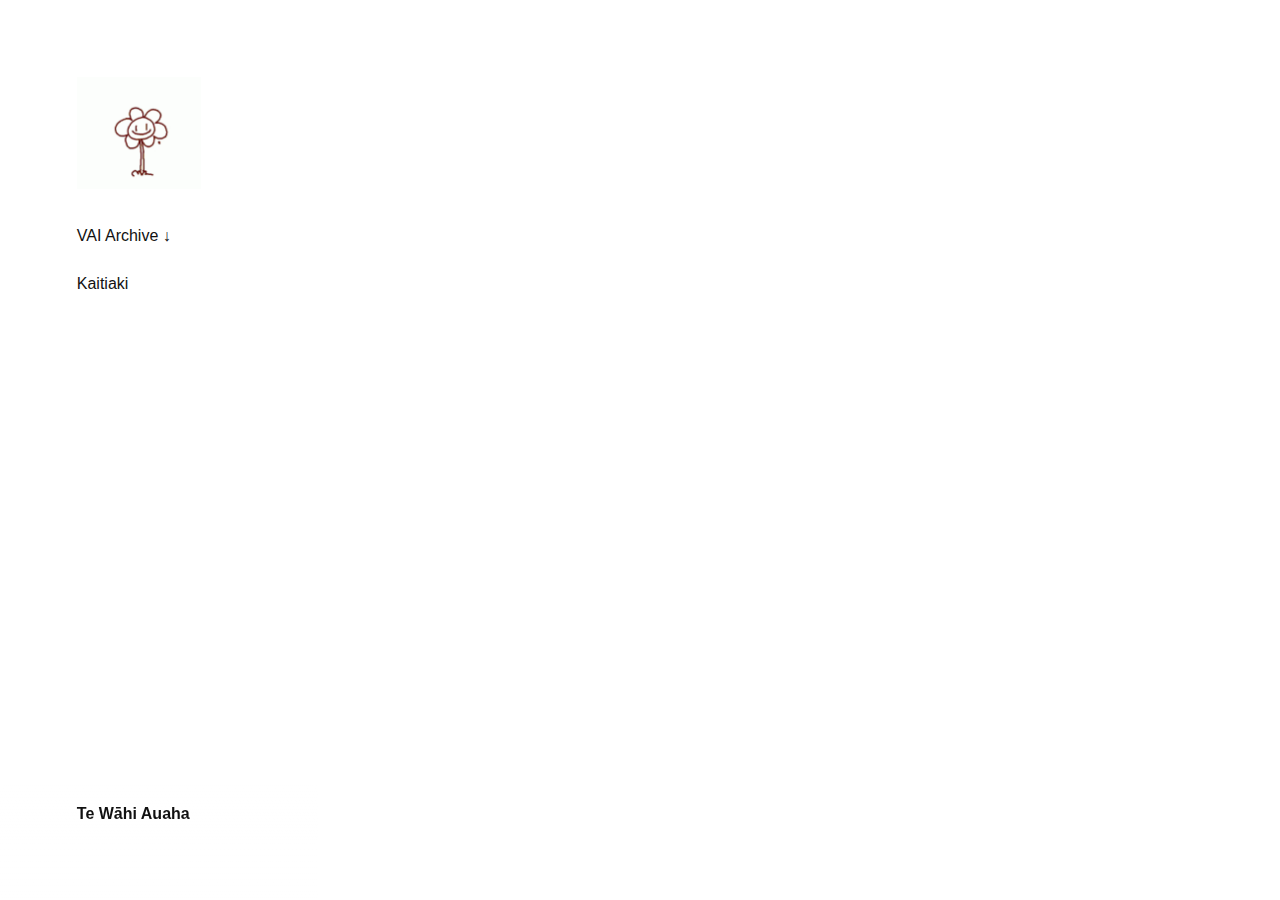
<file: index.html>
<!DOCTYPE html>
<html>
  <head>
    <link rel="apple-touch-icon" sizes="180x180" href="/apple-touch-icon.png">
  <link rel="icon" type="image/png" sizes="32x32" href="/favicon-32x32.png">
  <link rel="icon" type="image/png" sizes="16x16" href="/favicon-16x16.png">
  <link rel="manifest" href="/site.webmanifest">
    <meta content="width=device-width, initial-scale=1.0, user-scalable=0, minimum-scale=1.0, maximum-scale=1.0" name="viewport">
    <meta name="description" content="Archive for Visual Arts Innovation students at Takapuna Grammar School">
    <meta property="og:image" content="/og.png">
    <title>VAI Archive</title>
    <link rel="shortcut icon" href="/favicon.ico">
  </head>
  <link href="/index.css" rel="stylesheet" type="text/css">
  <body>
    <div class="layout">
      <img src="flower.gif" width="20%"><br><br>
      <p class="link-download">VAI Archive ↓</p>
      <ul>
        <li><a class="title title-folder" href="/kaitiaki">Kaitiaki</a></li>
        <!--li><a class="title title-folder" href="/2021/index.html">2021</a></li-->
      </ul>
    </div>
    
<div class="contact-container">
  <a class="contact-link" href="https://tewahi.com"><b>Te Wāhi Auaha</b></a>
</div>
    
  </body>
</html>
</file>
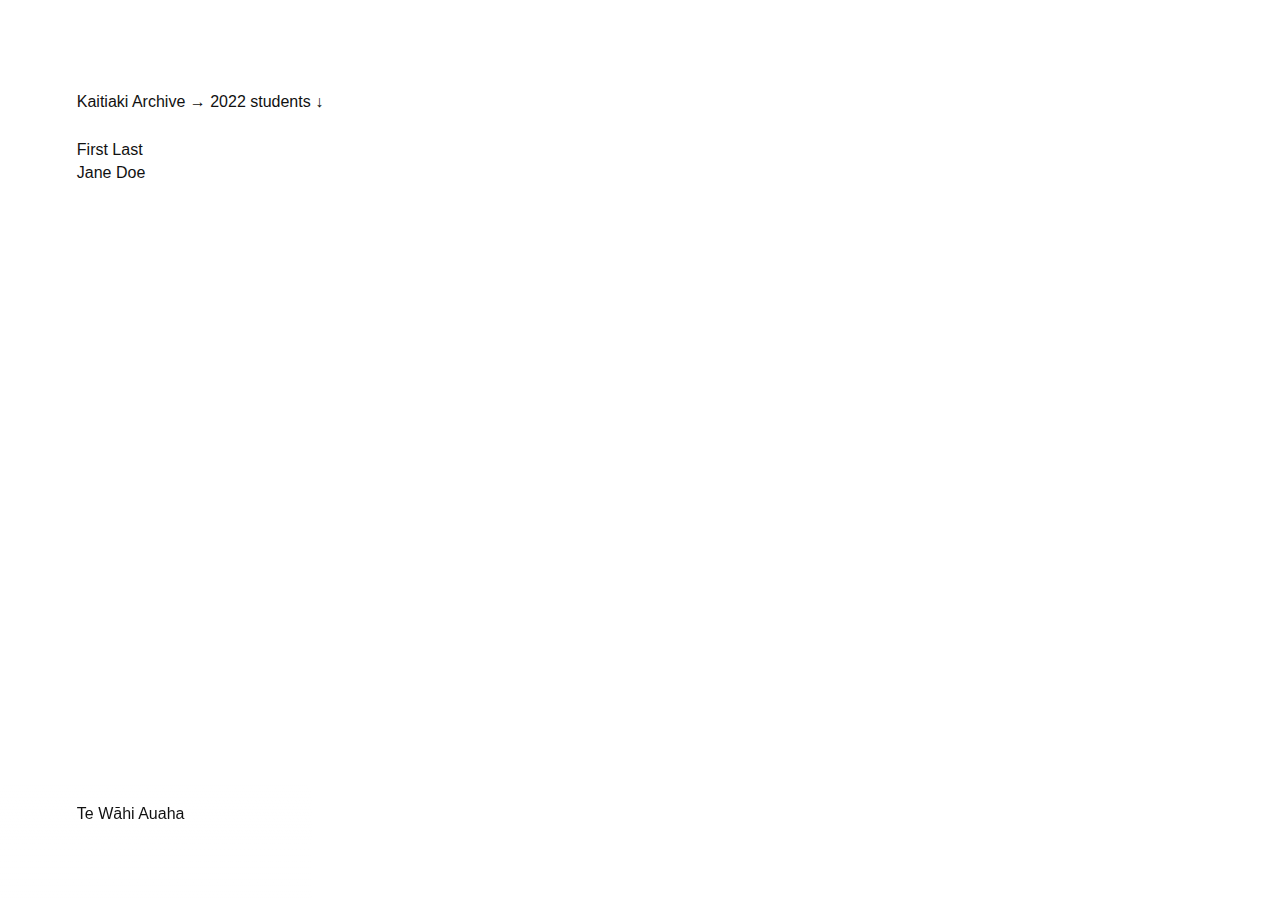
<file: 2022/index.html>
<!DOCTYPE html>
<html>
  <head>
    <meta content="width=device-width, initial-scale=1.0, user-scalable=0, minimum-scale=1.0, maximum-scale=1.0" name="viewport">
    <title>2022 - Kaitiaki Archive</title>
    <link rel="shortcut icon" href="/favicon.ico">
  </head>
  <link href="/index.css" rel="stylesheet" type="text/css">
  <body>
    <div class="layout">
      <p class="link-download"><a href="/">Kaitiaki Archive</a> → 2022 students ↓</p>
      <ul>
        <li><a class="title title-folder" href="/2022/dog">First Last</a></li>
        <li><a class="title title-folder" href="/2022/spaceman">Jane Doe</a></li>
      </ul>
    </div>
    <a class="contact-link" href="https://tewahi.com">Te Wāhi Auaha</a>
  </body>
</html>
</file>
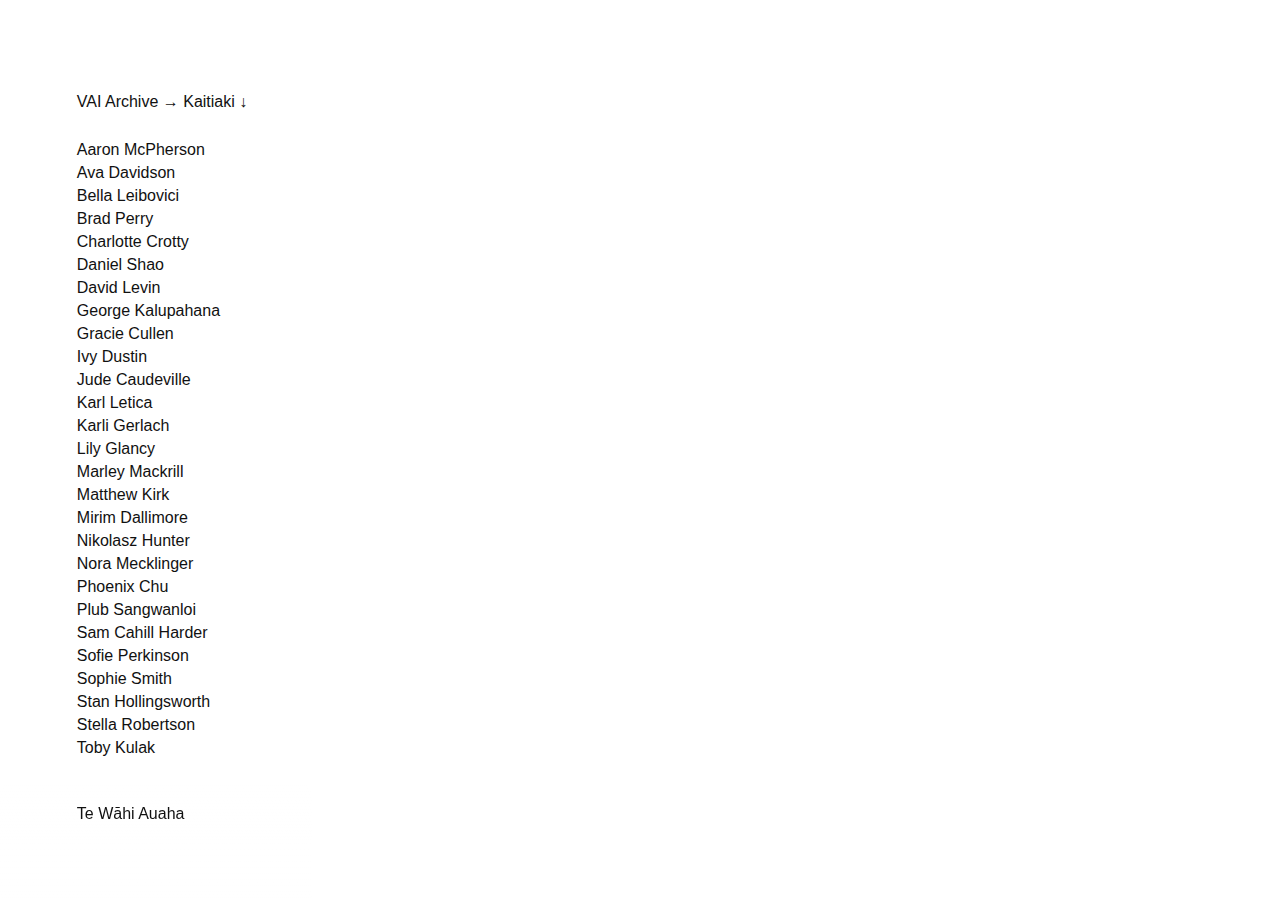
<file: 2023/index.html>
<!DOCTYPE html>
<html>
  <head>
  <link rel="apple-touch-icon" sizes="180x180" href="/apple-touch-icon.png">
  <link rel="icon" type="image/png" sizes="32x32" href="/favicon-32x32.png">
  <link rel="icon" type="image/png" sizes="16x16" href="/favicon-16x16.png">
  <link rel="manifest" href="/site.webmanifest">
    <meta content="width=device-width, initial-scale=1.0, user-scalable=0, minimum-scale=1.0, maximum-scale=1.0" name="viewport">
    <title>Kaitiaki - VAI Archive</title>
    <link rel="shortcut icon" href="/favicon.ico">
  </head>
  <link href="/index.css" rel="stylesheet" type="text/css">
  <body>
    <div class="layout">
      <p class="link-download"><a href="/">VAI Archive</a> → Kaitiaki ↓</p>
      <ul>
        <li><a class="title title-folder" href="/2023/aaron">Aaron McPherson</a></li>
        <li><a class="title title-folder" href="/2023/ava">Ava Davidson</a></li>
        <li><a class="title title-folder" href="/2023/bella">Bella Leibovici</a></li>
        <li><a class="title title-folder" href="/2023/brad">Brad Perry</a></li>
        <li><a class="title title-folder" href="/2023/charlotte">Charlotte Crotty</a></li>
        <li><a class="title title-folder" href="/2023/daniel">Daniel Shao</a></li>
        <li><a class="title title-folder" href="/2023/david">David Levin</a></li>
        <li><a class="title title-folder" href="/2023/george">George Kalupahana</a></li>
        <li><a class="title title-folder" href="/2023/gracie">Gracie Cullen</a></li>
        <li><a class="title title-folder" href="/2023/ivy">Ivy Dustin</a></li>
        <li><a class="title title-folder" href="/2023/jude">Jude Caudeville</a></li>
        <li><a class="title title-folder" href="/2023/karl">Karl Letica</a></li>
        <li><a class="title title-folder" href="/2023/karli">Karli Gerlach</a></li>
        <li><a class="title title-folder" href="/2023/lily">Lily Glancy</a></li>
        <li><a class="title title-folder" href="/2023/marley">Marley Mackrill</a></li>
        <li><a class="title title-folder" href="/2023/matthew">Matthew Kirk</a></li>
        <li><a class="title title-folder" href="/2023/mirim">Mirim Dallimore</a></li>
        <li><a class="title title-folder" href="/2023/nikolasz">Nikolasz Hunter</a></li>
        <li><a class="title title-folder" href="/2023/nora">Nora Mecklinger</a></li>
        <li><a class="title title-folder" href="/2023/phoenix">Phoenix Chu</a></li>
        <li><a class="title title-folder" href="/2023/plub">Plub Sangwanloi</a></li>
        <li><a class="title title-folder" href="/2023/sam">Sam Cahill Harder</a></li>
        <li><a class="title title-folder" href="/2023/sofie">Sofie Perkinson</a></li>
        <li><a class="title title-folder" href="/2023/sophie">Sophie Smith</a></li>
        <li><a class="title title-folder" href="/2023/stan">Stan Hollingsworth</a></li>
        <li><a class="title title-folder" href="/2023/stella">Stella Robertson</a></li>
        <li><a class="title title-folder" href="/2023/toby">Toby Kulak</a></li>
      </ul>
    </div>
    <a class="contact-link" href="https://tewahi.com">Te Wāhi Auaha</a>
  </body>
</html>
</file>
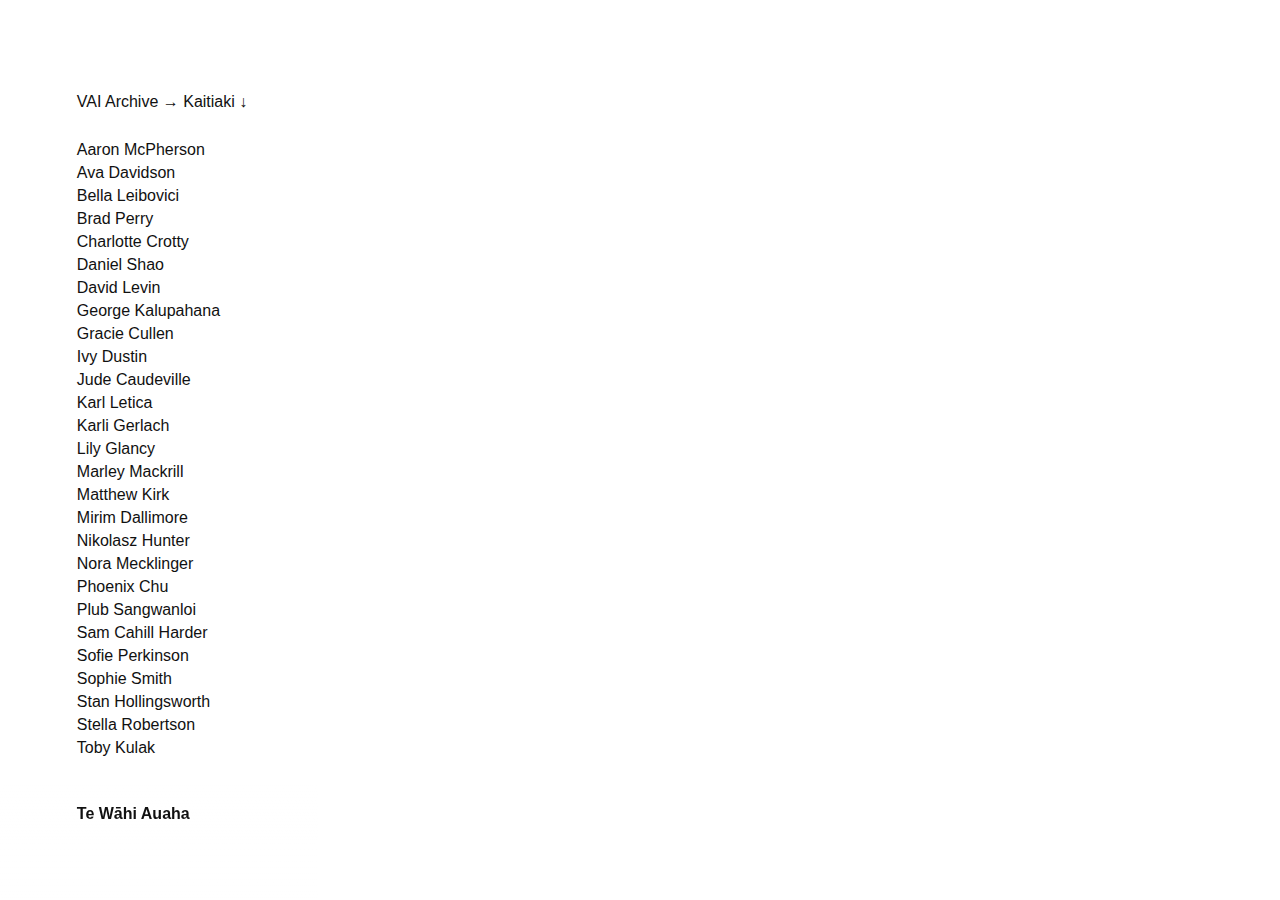
<file: kaitiaki/index.html>
<!DOCTYPE html>
<html>
  <head>
  <link rel="apple-touch-icon" sizes="180x180" href="/apple-touch-icon.png">
  <link rel="icon" type="image/png" sizes="32x32" href="/favicon-32x32.png">
  <link rel="icon" type="image/png" sizes="16x16" href="/favicon-16x16.png">
  <link rel="manifest" href="/site.webmanifest">
    <meta content="width=device-width, initial-scale=1.0, user-scalable=0, minimum-scale=1.0, maximum-scale=1.0" name="viewport">
    <title>Kaitiaki - VAI Archive</title>
    <link rel="shortcut icon" href="/favicon.ico">
  </head>
  <link href="/index.css" rel="stylesheet" type="text/css">
  <body>
    <div class="layout">
      <p class="link-download"><a href="/">VAI Archive</a> → Kaitiaki ↓</p>
      <ul>
        <li><a class="title title-folder" href="/2023/aaron">Aaron McPherson</a></li>
        <li><a class="title title-folder" href="/2023/ava">Ava Davidson</a></li>
        <li><a class="title title-folder" href="/2023/bella">Bella Leibovici</a></li>
        <li><a class="title title-folder" href="/2023/brad">Brad Perry</a></li>
        <li><a class="title title-folder" href="/2023/charlotte">Charlotte Crotty</a></li>
        <li><a class="title title-folder" href="/2023/daniel">Daniel Shao</a></li>
        <li><a class="title title-folder" href="/2023/david">David Levin</a></li>
        <li><a class="title title-folder" href="/2023/george">George Kalupahana</a></li>
        <li><a class="title title-folder" href="/2023/gracie">Gracie Cullen</a></li>
        <li><a class="title title-folder" href="/2023/ivy">Ivy Dustin</a></li>
        <li><a class="title title-folder" href="/2023/jude">Jude Caudeville</a></li>
        <li><a class="title title-folder" href="/2023/karl">Karl Letica</a></li>
        <li><a class="title title-folder" href="/2023/karli">Karli Gerlach</a></li>
        <li><a class="title title-folder" href="/2023/lily">Lily Glancy</a></li>
        <li><a class="title title-folder" href="/2023/marley">Marley Mackrill</a></li>
        <li><a class="title title-folder" href="/2023/matthew">Matthew Kirk</a></li>
        <li><a class="title title-folder" href="/2023/mirim">Mirim Dallimore</a></li>
        <li><a class="title title-folder" href="/2023/nikolasz">Nikolasz Hunter</a></li>
        <li><a class="title title-folder" href="/2023/nora">Nora Mecklinger</a></li>
        <li><a class="title title-folder" href="/2023/phoenix">Phoenix Chu</a></li>
        <li><a class="title title-folder" href="/2023/plub">Plub Sangwanloi</a></li>
        <li><a class="title title-folder" href="/2023/sam">Sam Cahill Harder</a></li>
        <li><a class="title title-folder" href="/2023/sofie">Sofie Perkinson</a></li>
        <li><a class="title title-folder" href="/2023/sophie">Sophie Smith</a></li>
        <li><a class="title title-folder" href="/2023/stan">Stan Hollingsworth</a></li>
        <li><a class="title title-folder" href="/2023/stella">Stella Robertson</a></li>
        <li><a class="title title-folder" href="/2023/toby">Toby Kulak</a></li>
      </ul>
    </div>
    
    <br><br>
    
  <a class="contact-link" href="https://tewahi.com"><b>Te Wāhi Auaha</b></a>

  </body>
</html>
</file>
<file: index.css>
body {
  text-rendering: optimizeLegibility;
  -webkit-overflow-scrolling: touch;
  -webkit-font-smoothing: antialiased;
  margin: 0;
  padding: 0;
  color: #111;
  font-family: -apple-system, BlinkMacSystemFont, "Segoe UI", Roboto, Helvetica, Arial, sans-serif, "Apple Color Emoji", "Segoe UI Emoji", "Segoe UI Symbol";
}
ul {
  list-style: none;
  padding: 0;
  margin: 0;
}
li {
  -ms-box-orient: horizontal;
  display: -webkit-box;
  display: -moz-box;
  display: -ms-flexbox;
  display: -moz-flex;
  display: -webkit-flex;
  display: flex;

  -ms-flex-wrap: wrap;
  flex-wrap: wrap;
  -webkit-flex-wrap: wrap;

  // -webkit-box-pack: space-between;
  // -ms-flex-pack: space-between;
  // justify-content: space-between;

  -webkit-box-align: center;
  -ms-flex-align: center;
  align-items: center;

  margin-bottom: 15px;
}
.title-folder {
  width: 100%;
}
.item-media {
  padding-bottom: 15px;
  border-bottom: 1px solid #111;
}

.contact-container {
  position: fixed;
  display: inline-block;
  padding: 5px;
  left: 0;
  bottom: 0;
}

.contact-link::after {
  content: "";
  position: absolute;
  top: 0;
  left: 0;
  width: 100%;
  height: 100%;
  background-image: linear-gradient(to top, rgba(255, 255, 255, 1), rgba(255, 255, 255, 0.4));
  backdrop-filter: blur(25px);
  z-index: -1;
  border-radius: 4px;
}

.contact-link {
  position: fixed;
  left: 0; bottom: 0;
  padding: 6%;
  padding-right: 10%;
  padding-top: 20px;
  z-index: 1;
}

a {
  color: #111;
  text-decoration: none;
}
a:hover {
  text-decoration: underline;
}
video {
  display: block;
  width: 100%;
}
.layout {
  padding: 6%;
  max-width: 620px;
  position: relative;
  z-index: 1;
}
.link-download {
  display: none;
  margin-bottom: 30px;
}
.breadcrumbs {
  margin-bottom: 30px;
}
.breadcrumbs a {
  text-decoration: underline;
}
.image {
  margin: 15px 0;
}
.image img {
  display: block;
  width: 100%;
}
button {
  border: 0;
  background: transparent;
  cursor: pointer;
  padding: 0;
  font-size: 1em;
  outline: none;
}
input {
  outline: none;
}
button:hover {
  text-decoration: underline;
}
button.active {
  text-decoration: underline;
}
.txt {
  margin-bottom: 15px;
}
.audio {
  margin-bottom: 15px;
}
.audio video {
  margin-bottom: 5px;
}
.audio > span,
.audio > button,
.audio > a {
  display: inline-block;
  vertical-align: middle;
}
.audio .time {
  margin-right: 15px;
  text-align: right;
  width: 92px;
}
.audio > button {
  text-align: left;
  width: 53px;
  margin-right: 15px;
}
.audio input {
  width: 100%;
}
iframe {
  width: 100%;
}
canvas {
  display: block;
  position: fixed;
  left: 0; top: 0;
  width: 100%; height: 100%;
  z-index: 0;
}
.item-media .title {
  width: 100%;
  margin-bottom: 5px;
}
.item-media .button-play {
  width: 53px;
  text-align: left;
  margin-right: 20px;
}
.item-media .duration {
  width: 50px;
  margin-right: 20px;
}
.item-media .time {
  opacity: 0;
  text-align: right;
  width: 55px;
}
.item-media video {
  display: none;
  margin-top: 10px;
}
.item-media .timeline {
  display: none;

  width: 100%;
}
.item-media.active .timeline {
  display: block;
}
.item-media.active .time {
  opacity: 1;
}
.item-media.active video {
  display: block;
}
@media only screen and (min-width: 760px) {
  .link-download {
    display: inline-block;
  }
  .item-media .title {
    order: 2;
    -webkit-order: 2;
    width: 65%;
    margin-bottom: 0;
  }
  .item-media .button-play {
    order: 1;
    -webkit-order: 1;
  }
  .item-media .time {
    order: 3;
    -webkit-order: 3;
  }
  .item-media .duration {
    order: 4;
    -webkit-order: 4;
  }
  .item-media .button-download {
    order: 5;
    -webkit-order: 5;
  }
  .item-media video {
    order: 6;
    -webkit-order: 6;
  }
  .item-media .timeline {
    order: 7;
    -webkit-order: 7;
  }
  li {
    margin-bottom: 5px;
  }
  .item-media {
    padding: 0;
    border: 0;
  }
  .audio > button {
    width: 79%;
    margin-right: 0;
  }
}
</file>
